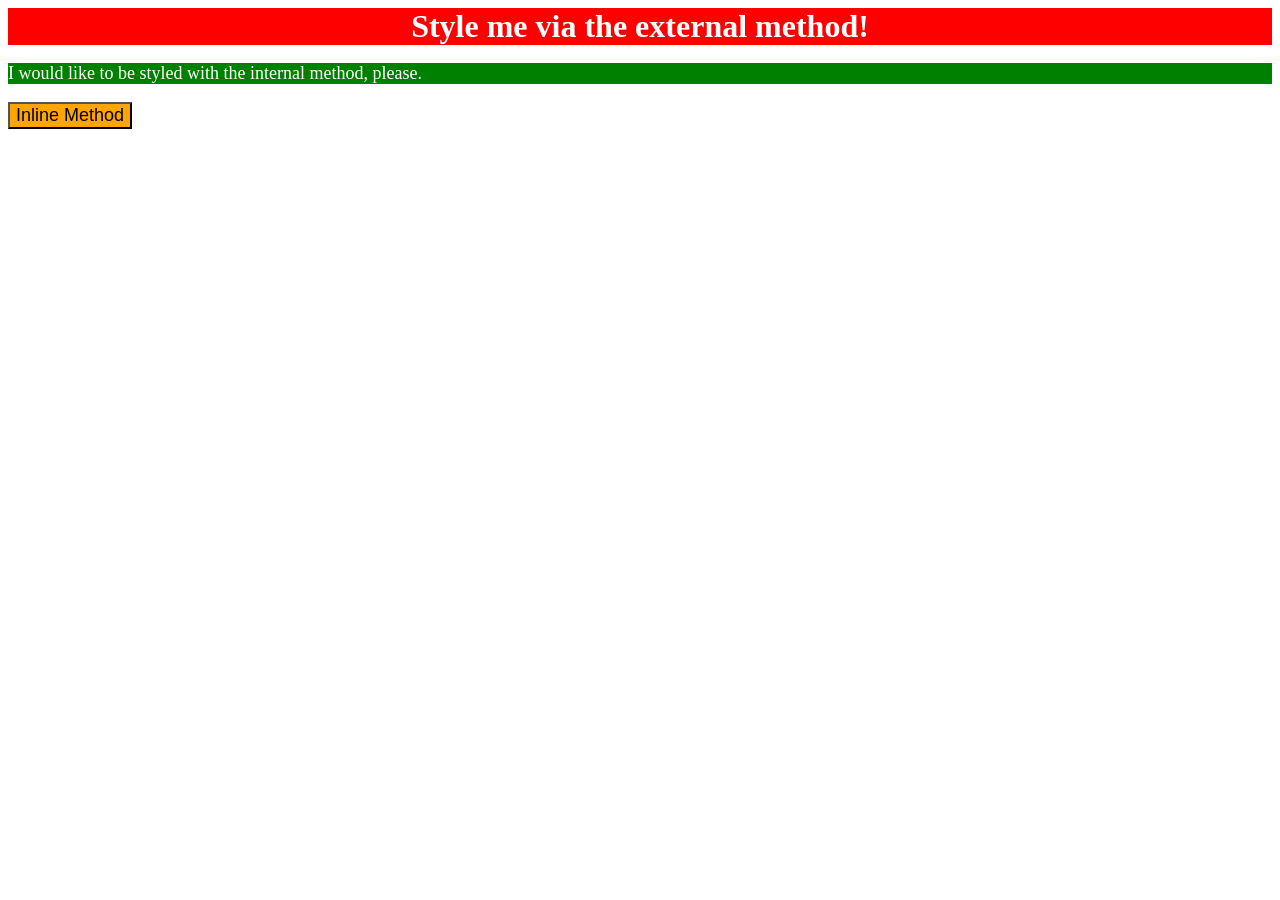
<file: foundations/intro-to-css/01-css-methods/index.html>
<!DOCTYPE html>
<html lang="en">
  <head>
    <meta charset="UTF-8">
    <meta http-equiv="X-UA-Compatible" content="IE=edge">
    <meta name="viewport" content="width=device-width, initial-scale=1.0">
    <link rel="stylesheet" href="style.css">
    <title>Methods for Adding CSS</title>

    <style>
      p {
        background-color: green;
        color: white;
        font-size: 18px;
      }
    </style>
  </head>

  <body>
    <div>Style me via the external method!</div>
    <p>I would like to be styled with the internal method, please.</p>
    <button style="background-color: orange; font-size: 18px;">Inline Method</button>
  </body>
</html>
</file>
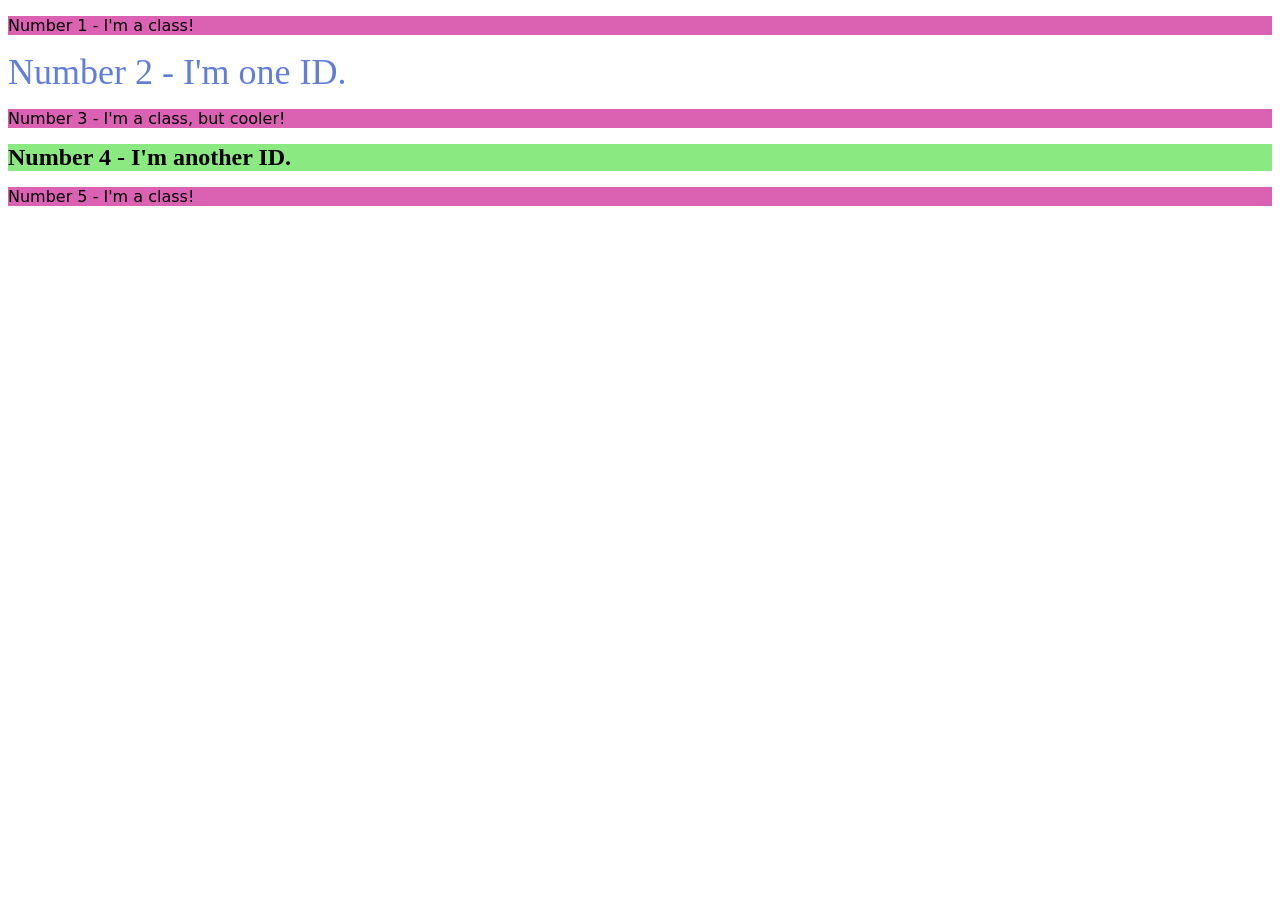
<file: foundations/intro-to-css/02-class-id-selectors/index.html>
<!DOCTYPE html>
<html lang="en">
  <head>
    <meta charset="UTF-8">
    <meta http-equiv="X-UA-Compatible" content="IE=edge">
    <meta name="viewport" content="width=device-width, initial-scale=1.0">
    <title>Class and ID Selectors</title>
    <link rel="stylesheet" href="style.css">
  </head>
  <body>
    <p class="odd">Number 1 - I'm a class!</p>
    <div id="two">Number 2 - I'm one ID.</div>
    <p class="odd odd-font-size-change">Number 3 - I'm a class, but cooler!</p>
    <div id="four">Number 4 - I'm another ID.</div>
    <p class="odd">Number 5 - I'm a class!</p>
  </body>
</html>
</file>
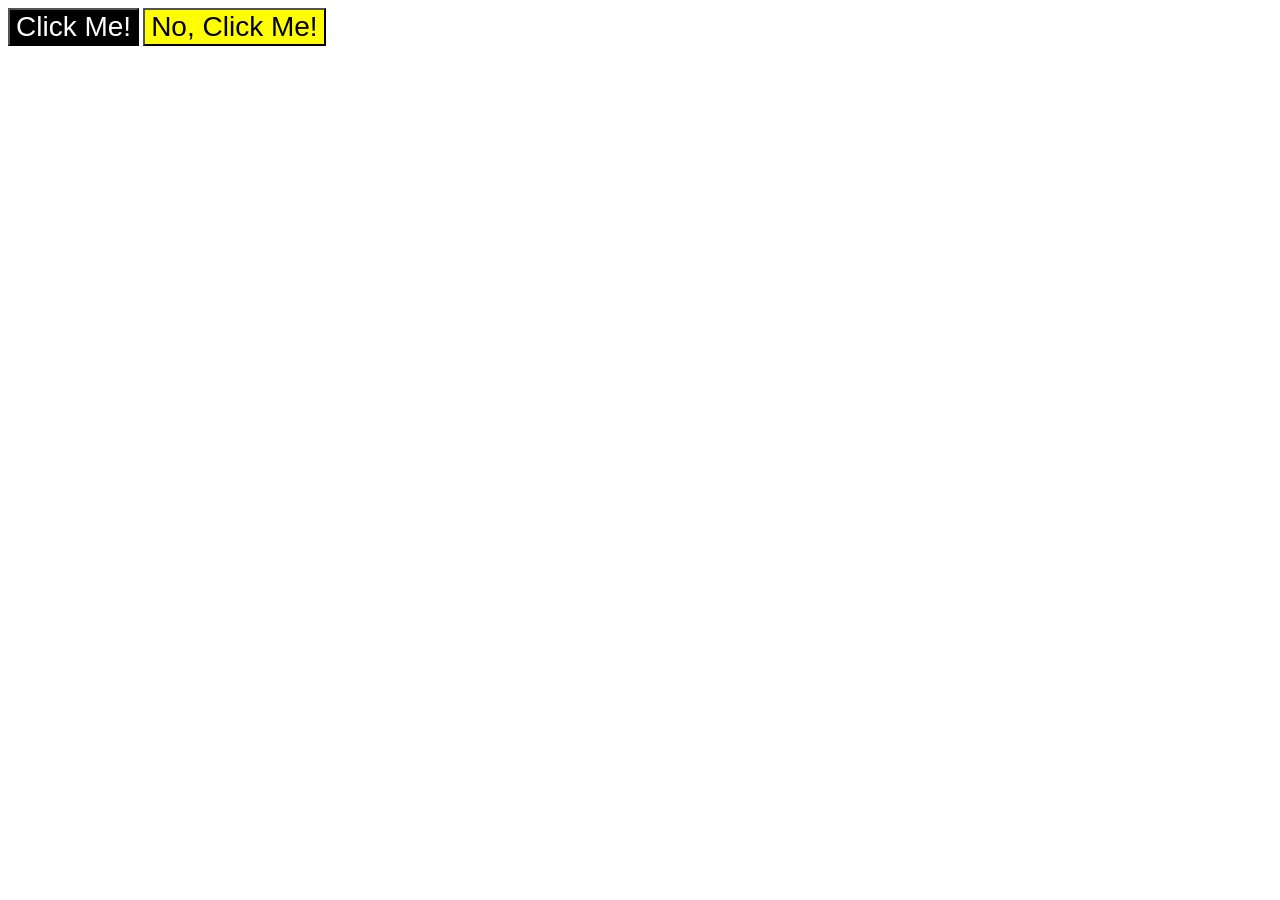
<file: foundations/intro-to-css/03-grouping-selectors/index.html>
<!DOCTYPE html>
<html lang="en">
  <head>
    <meta charset="UTF-8">
    <meta http-equiv="X-UA-Compatible" content="IE=edge">
    <meta name="viewport" content="width=device-width, initial-scale=1.0">
    <title>Grouping Selectors</title>
    <link rel="stylesheet" href="style.css">
  </head>
  <body>
    <button class="left-button">Click Me!</button>
    <button class="right-button">No, Click Me!</button>
  </body>
</html>
</file>
<file: foundations/intro-to-css/01-css-methods/style.css>
div {
  background-color: red;
  color: white;
  font-size: 32px;
  text-align: center;
  font-weight: bold;
}
</file>
<file: foundations/intro-to-css/02-class-id-selectors/style.css>
/* Add CSS Styling */
.odd {
  background-color: #db62b3;
  font-family: Verdana, "DejaVu Sans", sans-serif;
}

.odd_font-size-change {
  font-size: 24px;
}

#two {
  color: #627edb;
  font-size: 36px;
}

#four {
  background-color: #8be982;
  font-size: 24px;
  font-weight: bold;
}
</file>
<file: foundations/intro-to-css/03-grouping-selectors/style.css>
/* Add CSS Styling */
.left-button,
.right-button {
  font-size: 28px;
  font-family: "Helvetica", "Times New Roman", sans-serif;
}

.left-button {
  background-color: black;
  color: white;
}

.right-button {
  background-color: yellow;
}
</file>
